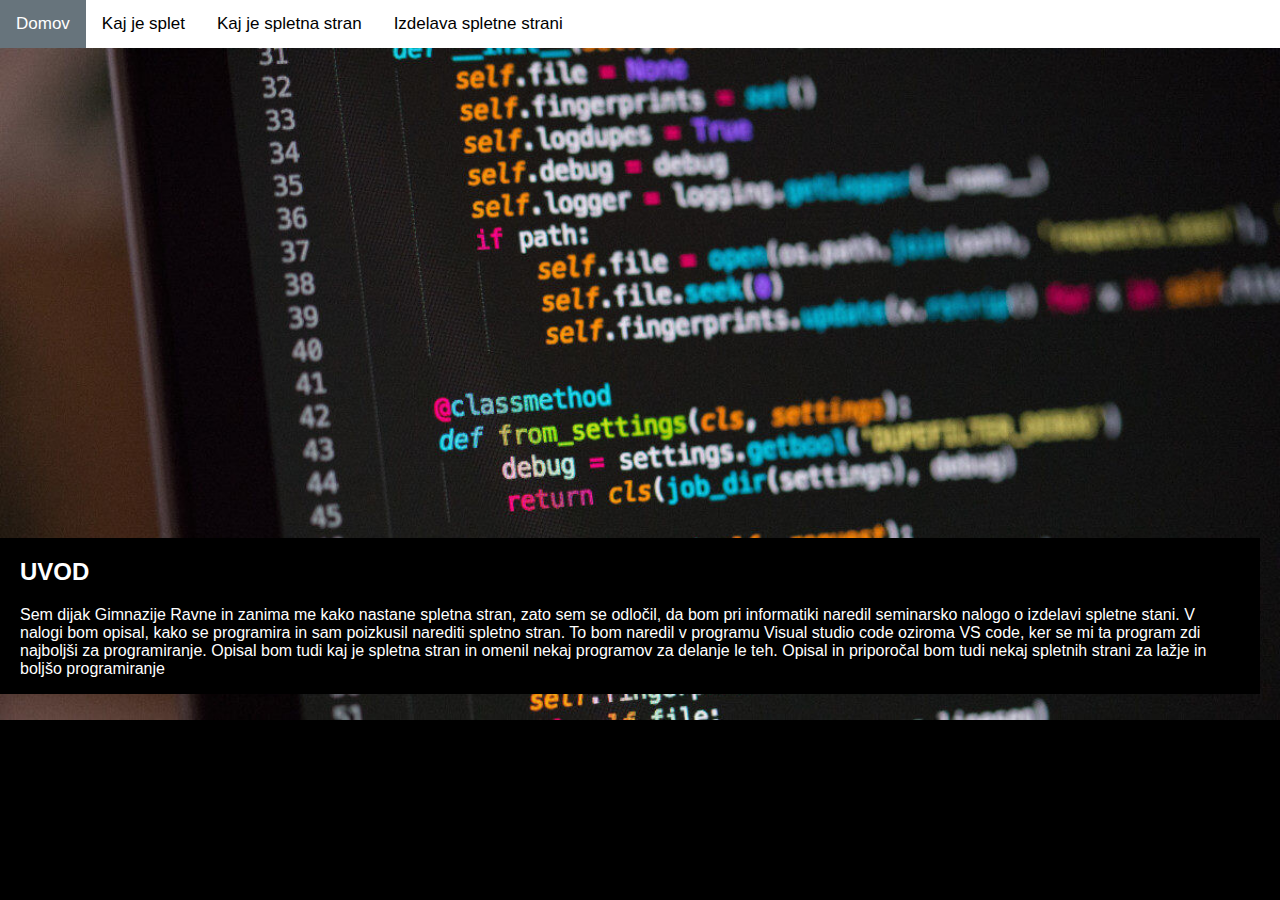
<file: index.html>
<!DOCTYPE html>
<html>
    <head>
        <title></title>
        <link rel="stylesheet" type="text/css" href="style.css">
        <meta content="width=device-width, initial-scale=1" name="viewport" />
    </head>
    <body id="index">
        <link rel="stylesheet" href="https://cdnjs.cloudflare.com/ajax/libs/font-awesome/4.7.0/css/font-awesome.min.css">

        <div class="topnav" id="myTopnav">
            <a href="index.html" class="active">Domov</a>
            <a href="splet.html">Kaj je splet</a>
            <a href="spletna_stran.html">Kaj je spletna stran</a>
            <a href="izdelava_strani.html">Izdelava spletne strani</a>
            <a href="javascript:void(0);" class="icon" onclick="myFunction()">
            <i class="fa fa-bars"></i>
          </a>
        </div>

        <script>
            function myFunction() {
              var x = document.getElementById("myTopnav");
              if (x.className === "topnav") {
                x.className += " responsive";
              } else {
                x.className = "topnav";
              }
            }
        </script>
        <div class="container">
          <img src="images\naslovna_slika.png" alt="Naslovna slika" style="width:100%;">
          <div class="text-block">
            <h2>UVOD</h2>
            <p>Sem dijak Gimnazije Ravne in zanima me kako nastane spletna stran, 
              zato sem se odločil, da bom pri informatiki naredil seminarsko nalogo o 
              izdelavi spletne stani. V nalogi bom opisal, kako se programira in sam 
              poizkusil narediti spletno stran. To bom naredil v programu 
              Visual studio code oziroma VS code, ker se mi ta program zdi 
              najboljši za programiranje. Opisal bom tudi kaj je spletna stran in 
              omenil nekaj programov za delanje le teh. Opisal in priporočal bom tudi 
              nekaj spletnih strani za lažje in boljšo programiranje</p>
        </div>
    </body>
</html>
</file>
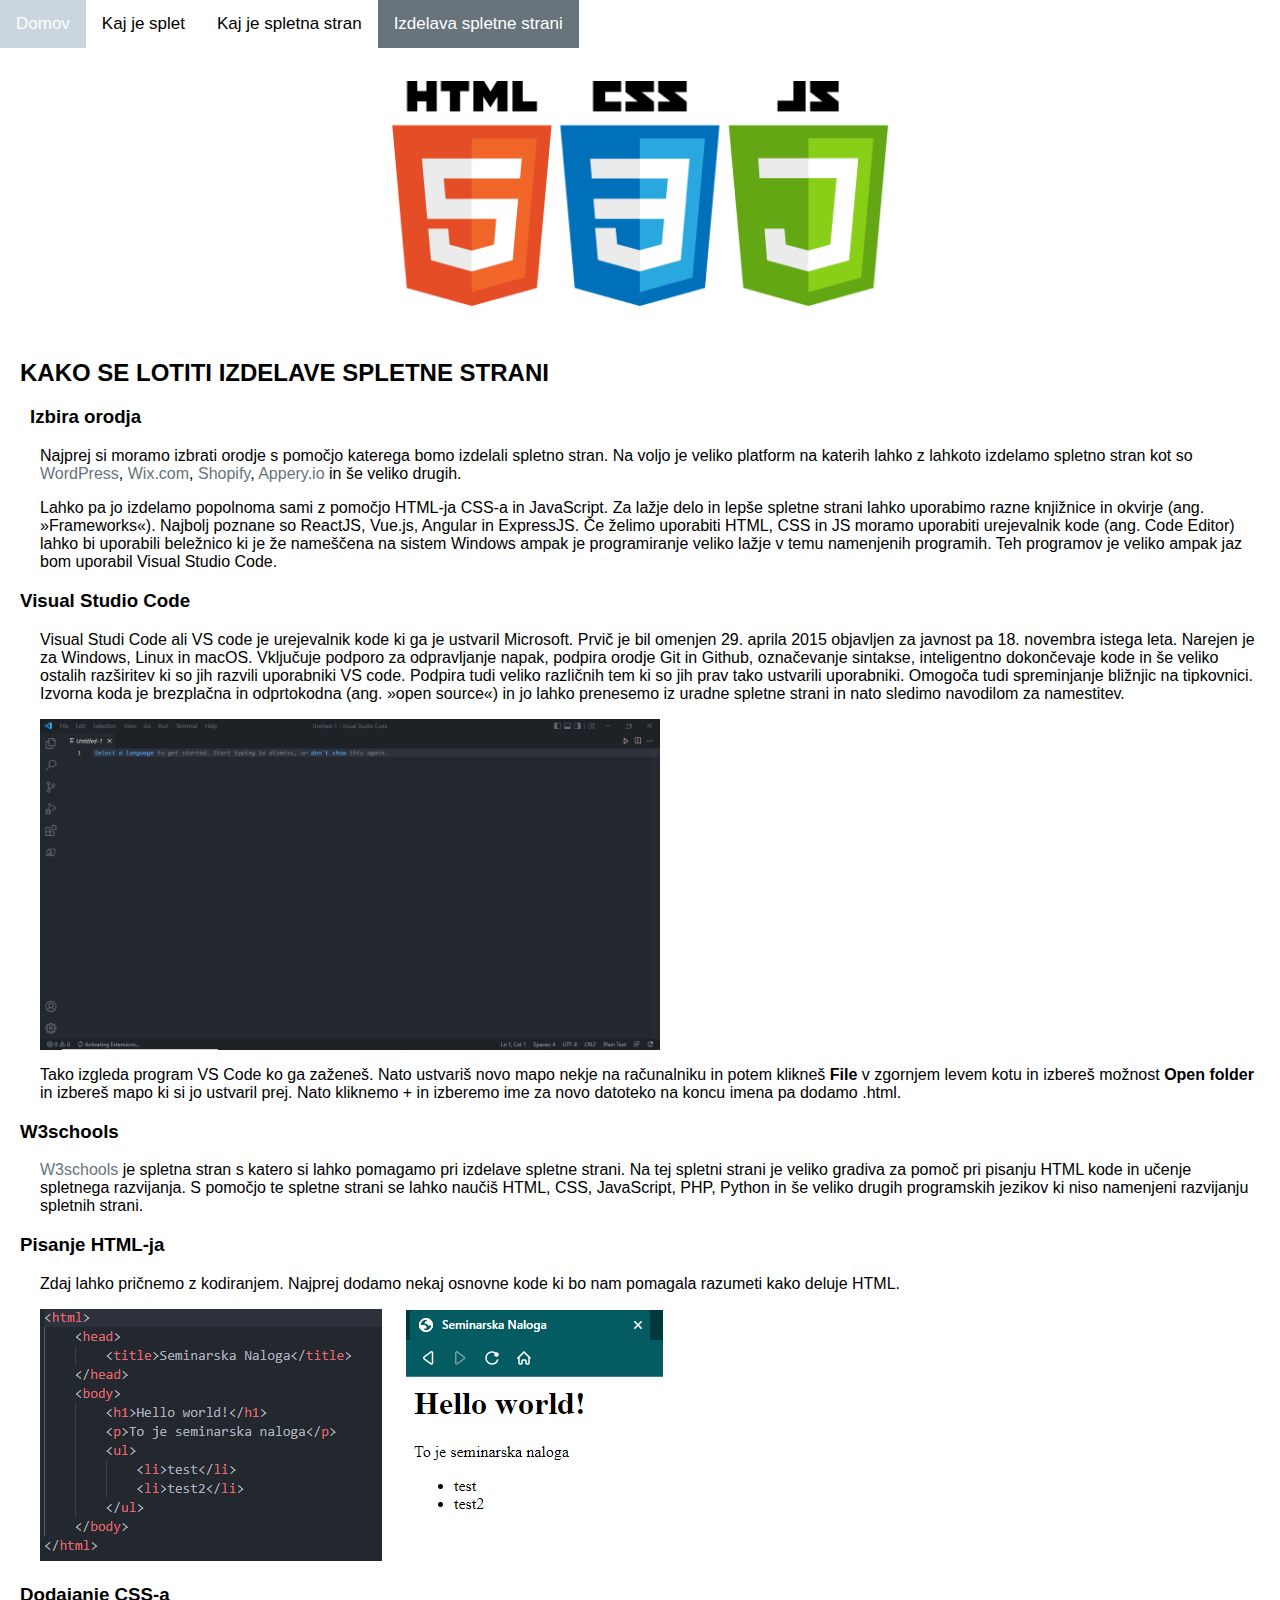
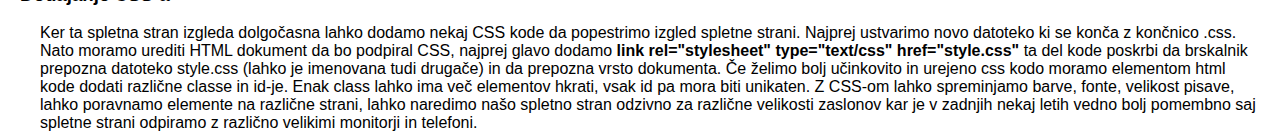
<file: izdelava_strani.html>
<!DOCTYPE html>
<html>
    <head>
        <title></title>
        <link rel="stylesheet" type="text/css" href="style.css">
        <meta content="width=device-width, initial-scale=1" name="viewport" />
    </head>
    <body>
        <link rel="stylesheet" href="https://cdnjs.cloudflare.com/ajax/libs/font-awesome/4.7.0/css/font-awesome.min.css">

        <div class="topnav" id="myTopnav">
            <a href="index.html">Domov</a>
            <a href="splet.html">Kaj je splet</a>
            <a href="spletna_stran.html">Kaj je spletna stran</a>
            <a href="izdelava_strani.html" class="active">Izdelava spletne strani</a>
            <a href="javascript:void(0);" class="icon" onclick="myFunction()">
            <i class="fa fa-bars"></i>
          </a>
        </div>

        <script>
            function myFunction() {
              var x = document.getElementById("myTopnav");
              if (x.className === "topnav") {
                x.className += " responsive";
              } else {
                x.className = "topnav";
              }
            }
        </script>
        <div class="basic-text">
          <img src="images\html_css_js.png" alt="html css js" id="img">
          <h2>KAKO SE LOTITI IZDELAVE SPLETNE STRANI</h2>
          <h3 id="under-title">Izbira orodja</h3>
          <p>Najprej si moramo izbrati orodje s pomočjo katerega bomo izdelali spletno stran. 
            Na voljo je veliko platform na katerih lahko z lahkoto izdelamo spletno stran 
            kot so <a href="https://wordpress.org/">WordPress</a>, 
            <a href="http://www.wix.com">Wix.com</a>, <a href="https://www.shopify.com/">Shopify</a>, 
            <a href="https://appery.io/">Appery.io</a> in še veliko drugih.</p>
          <p>Lahko pa jo izdelamo popolnoma sami z pomočjo HTML-ja CSS-a in JavaScript.
            Za lažje delo in lepše spletne strani lahko uporabimo razne knjižnice in okvirje (ang. »Frameworks«). 
            Najbolj poznane so ReactJS, Vue.js, Angular in ExpressJS.
            Če želimo uporabiti HTML, CSS in JS moramo uporabiti urejevalnik kode (ang. Code Editor) 
            lahko bi uporabili beležnico ki je že nameščena na sistem Windows 
            ampak je  programiranje veliko lažje v temu namenjenih programih. Teh programov je veliko 
            ampak jaz bom uporabil Visual Studio Code. 
          </p>
          <h3>Visual Studio Code</h3>
          <p>Visual Studi Code ali VS code je urejevalnik kode ki ga je ustvaril Microsoft. 
            Prvič je bil omenjen 29. aprila 2015 objavljen za 
            javnost pa 18. novembra istega leta. Narejen je za Windows, Linux in macOS. 
            Vključuje podporo za odpravljanje napak, podpira orodje
            Git in Github, označevanje sintakse, inteligentno dokončevaje kode 
            in še veliko ostalih razširitev ki so jih razvili uporabniki 
            VS code. Podpira tudi veliko različnih tem ki so jih prav tako ustvarili 
            uporabniki. Omogoča tudi spreminjanje bližnjic na 
            tipkovnici. Izvorna koda je brezplačna in odprtokodna (ang. »open source«) 
            in jo lahko prenesemo iz uradne spletne strani 
            in nato sledimo navodilom za namestitev.</p>
          <img src="images\slika1.PNG" alt="VS code po prvem zagonu" class="example">
          <p>Tako izgleda program VS Code ko ga zaženeš. Nato ustvariš novo mapo nekje na 
            računalniku in potem klikneš <b>File</b> v zgornjem 
            levem kotu in izbereš možnost <b>Open folder</b> in izbereš mapo ki si jo 
            ustvaril prej. Nato kliknemo + in izberemo ime za novo 
            datoteko na koncu imena pa dodamo .html. </p>
          <h3>W3schools</h3>
          <p><a href="https://www.w3schools.com/">W3schools</a> je spletna stran s katero si lahko 
            pomagamo pri izdelave spletne strani. Na tej spletni strani je veliko gradiva za 
            pomoč pri pisanju HTML kode in učenje spletnega razvijanja. S pomočjo te spletne strani 
            se lahko naučiš HTML, CSS, JavaScript, 
            PHP, Python in še veliko drugih programskih jezikov ki niso namenjeni razvijanju spletnih strani.</p>
          <h3>Pisanje HTML-ja</h3>
          <p>Zdaj lahko pričnemo z kodiranjem. Najprej dodamo nekaj osnovne kode ki bo nam pomagala razumeti kako deluje HTML.</p>
          <div id="code">
            <img src="images\slika2.PNG" alt="koda">
            <img src="images\slika3.PNG" alt="izgled v brskalniku">
          </div>
          <h3>Dodajanje CSS-a</h3>
          <p>Ker ta spletna stran izgleda dolgočasna lahko dodamo nekaj CSS kode da popestrimo izgled spletne strani. 
            Najprej ustvarimo novo datoteko ki se konča z končnico .css. Nato moramo urediti HTML dokument da bo podpiral 
            CSS, najprej glavo dodamo <b>link rel="stylesheet" type="text/css" href="style.css"</b>
            ta del kode poskrbi da brskalnik prepozna datoteko style.css (lahko je imenovana tudi drugače) 
            in da prepozna vrsto dokumenta. Če želimo bolj učinkovito in urejeno css kodo moramo elementom 
            html kode dodati različne classe in id-je. Enak class lahko ima več elementov hkrati, 
            vsak id pa mora biti unikaten. Z CSS-om lahko spreminjamo barve, fonte, velikost pisave, 
            lahko poravnamo elemente na različne strani, lahko naredimo našo spletno stran odzivno za 
            različne velikosti zaslonov kar je v zadnjih nekaj letih vedno bolj pomembno saj spletne strani 
            odpiramo z različno velikimi monitorji in telefoni.</p>
          </table>
        </div>
    </body>
</html>
</file>
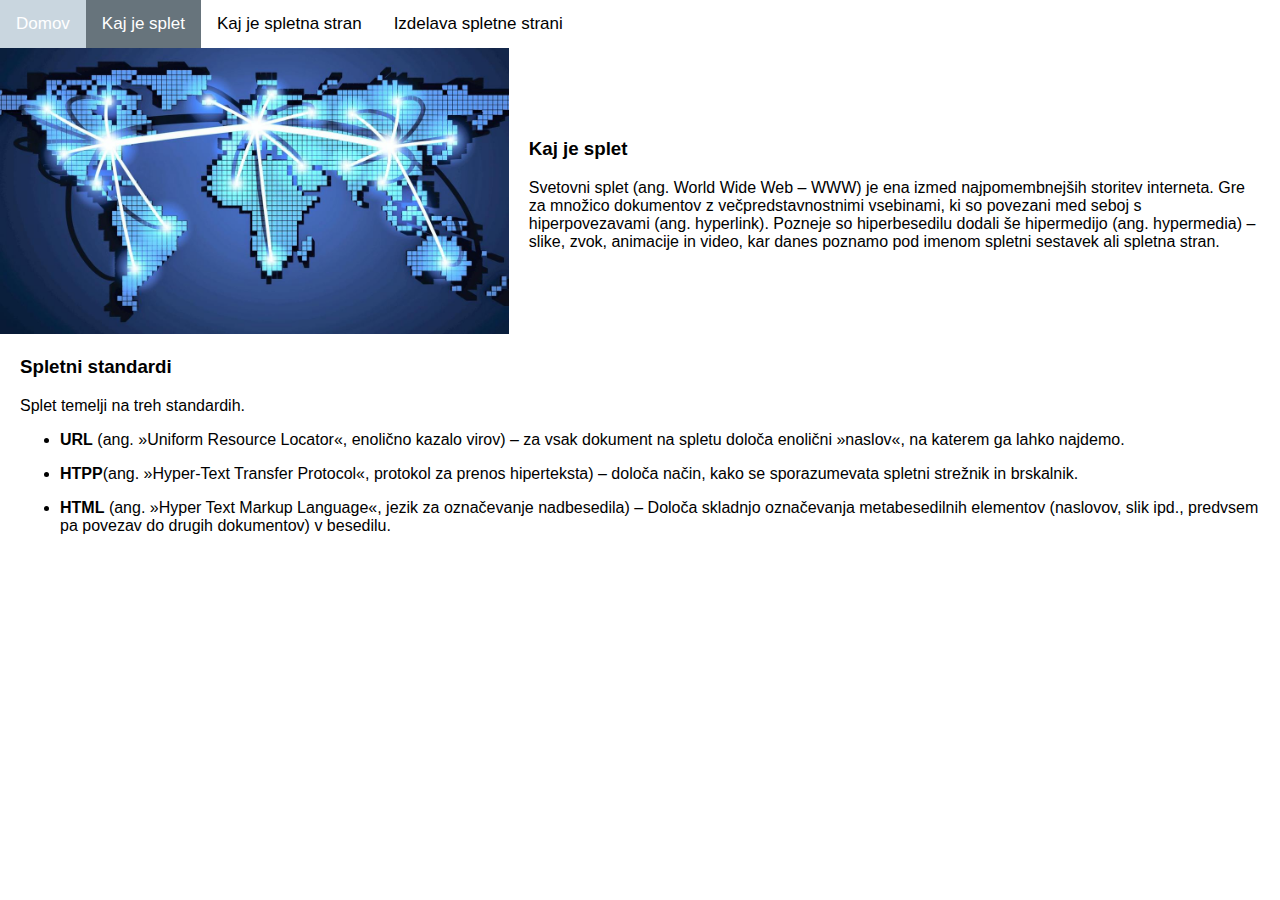
<file: splet.html>
<!DOCTYPE html>
<html>
    <head>
        <title></title>
        <link rel="stylesheet" type="text/css" href="style.css">
        <meta content="width=device-width, initial-scale=1" name="viewport" />
    </head>
    <body>
        <link rel="stylesheet" href="https://cdnjs.cloudflare.com/ajax/libs/font-awesome/4.7.0/css/font-awesome.min.css">

        <div class="topnav" id="myTopnav">
            <a href="index.html">Domov</a>
            <a href="splet.html" class="active"">Kaj je splet</a>
            <a href="spletna_stran.html">Kaj je spletna stran</a>
            <a href="izdelava_strani.html">Izdelava spletne strani</a>
            <a href="javascript:void(0);" class="icon" onclick="myFunction()">
            <i class="fa fa-bars"></i>
          </a>
        </div>

        <script>
            function myFunction() {
              var x = document.getElementById("myTopnav");
              if (x.className === "topnav") {
                x.className += " responsive";
              } else {
                x.className = "topnav";
              }
            }
        </script>
        <div class="container-img">
            <div class="image">
              <img src="images\splet.jpg" alt="Splet" class="slika">
            </div>
            <div class="text">
                <h3>Kaj je splet</h3>
                <p>Svetovni splet (ang. World Wide Web – WWW) je ena izmed 
                najpomembnejših storitev interneta. Gre za množico 
                dokumentov z večpredstavnostnimi vsebinami, ki so povezani 
                med seboj s hiperpovezavami (ang. hyperlink). Pozneje so 
                hiperbesedilu dodali še hipermedijo (ang. hypermedia) – slike, 
                zvok, animacije in video, kar danes poznamo pod imenom 
                spletni sestavek ali spletna stran.</p>
            </div>
        </div>
        <div class="tex">
            <h3>Spletni standardi</h3>
            <p>Splet temelji na treh standardih.</p>
            <ul>
              <li>
                <p><b>URL</b> (ang. »Uniform Resource Locator«, enolično kazalo virov) 
                – za vsak dokument na spletu določa enolični »naslov«, 
                na katerem ga lahko najdemo.</p>
              </li>
              <li>
                <p><b>HTPP</b>(ang. »Hyper-Text Transfer Protocol«, protokol za prenos hiperteksta) 
                – določa način, kako se sporazumevata spletni strežnik in brskalnik. </p>
              </li>
              <li>
                <p><b>HTML</b> (ang. »Hyper Text Markup Language«, jezik za označevanje nadbesedila) – 
                Določa skladnjo označevanja metabesedilnih elementov 
                (naslovov, slik ipd., predvsem pa povezav do drugih dokumentov) v besedilu. </p>
              </li>
            </ul>
        </div>
    </body>
</html>
</file>
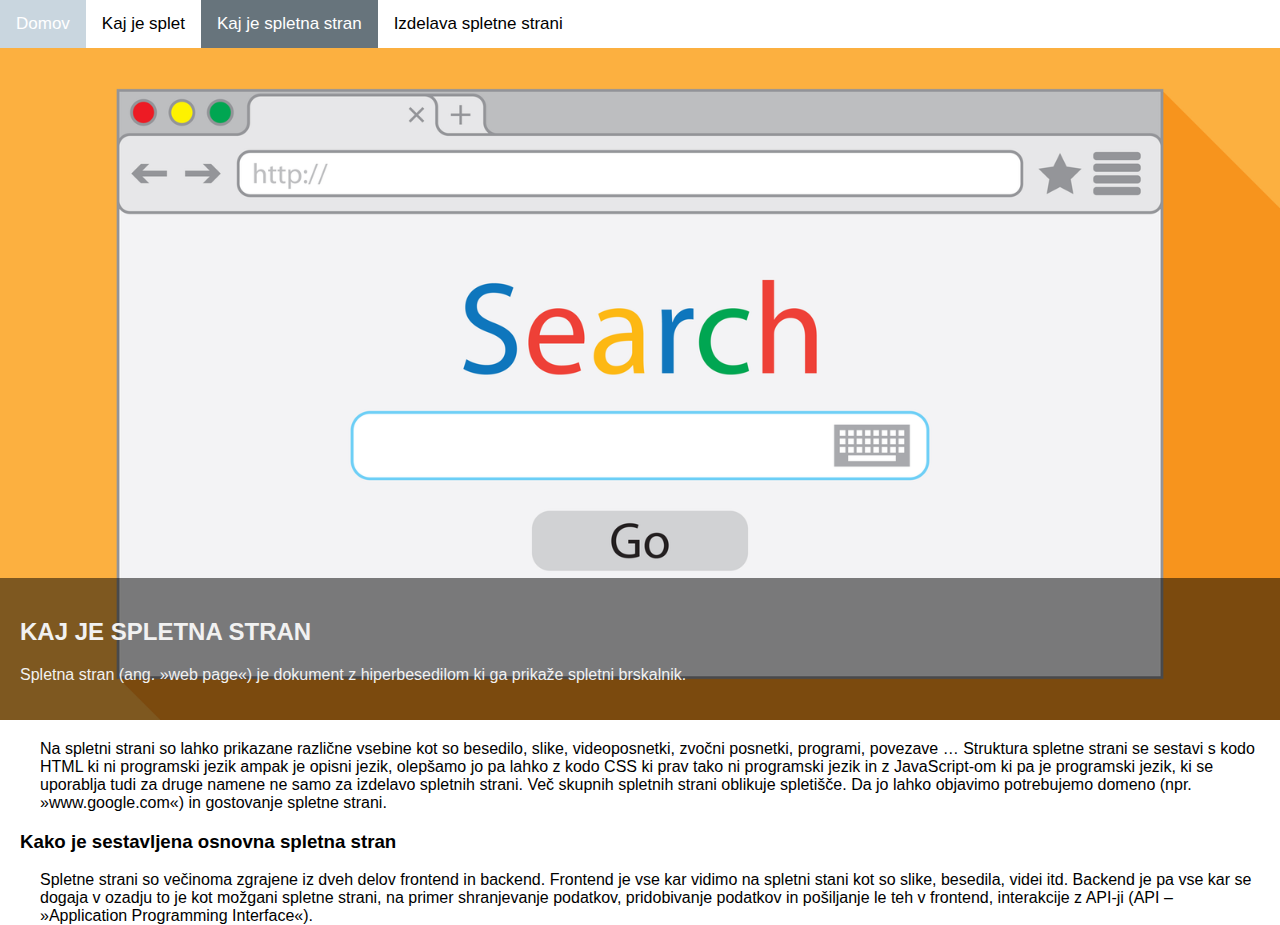
<file: spletna_stran.html>
<!DOCTYPE html>
<html>
    <head>
        <title></title>
        <link rel="stylesheet" type="text/css" href="style.css">
        <meta content="width=device-width, initial-scale=1" name="viewport" />
    </head>
    <body>
        <link rel="stylesheet" href="https://cdnjs.cloudflare.com/ajax/libs/font-awesome/4.7.0/css/font-awesome.min.css">

        <div class="topnav" id="myTopnav">
            <a href="index.html">Domov</a>
            <a href="splet.html">Kaj je splet</a>
            <a href="spletna_stran.html" class="active">Kaj je spletna stran</a>
            <a href="izdelava_strani.html">Izdelava spletne strani</a>
            <a href="javascript:void(0);" class="icon" onclick="myFunction()">
            <i class="fa fa-bars"></i>
          </a>
        </div>

        <script>
            function myFunction() {
              var x = document.getElementById("myTopnav");
              if (x.className === "topnav") {
                x.className += " responsive";
              } else {
                x.className = "topnav";
              }
            }
        </script>
        
        <div class="container-1">
          <img src="images\search.png" alt="Search" style="width:100%;">
          <div class="content">
            <h2>KAJ JE SPLETNA STRAN</h2>
            <p>Spletna stran (ang. »web page«) je dokument z hiperbesedilom ki ga prikaže 
              spletni brskalnik. </p>
          </div>
        </div>
        <div class="basic-text">
          <p>Na spletni strani so lahko prikazane različne vsebine
            kot so besedilo, slike, videoposnetki, zvočni posnetki, programi, povezave … 
            Struktura spletne strani se sestavi s kodo HTML ki ni programski jezik ampak 
            je opisni jezik, olepšamo jo pa lahko z kodo CSS ki prav tako ni programski 
            jezik in z JavaScript-om ki pa je programski jezik, ki se uporablja tudi za 
            druge namene ne samo za izdelavo spletnih strani. Več skupnih spletnih strani 
            oblikuje spletišče. Da jo lahko objavimo potrebujemo domeno (npr. »www.google.com«) 
            in gostovanje spletne strani.</p>
          <h3>Kako je sestavljena osnovna spletna stran</h3>
          <p>Spletne strani so večinoma zgrajene iz dveh delov frontend in backend. 
            Frontend je vse kar vidimo na spletni stani kot so slike, besedila, videi itd. 
            Backend je pa vse kar se dogaja v ozadju to je kot možgani spletne strani, 
            na primer shranjevanje podatkov, pridobivanje podatkov in pošiljanje le teh v 
            frontend, interakcije z API-ji (API – »Application Programming Interface«).</p>
        </div>
    </body>
</html>
</file>
<file: style.css>
body, html {
  font-family: "Trebuchet MS", Arial, Helvetica, sans-serif;
  background-color: #ffff;
  height: 100%;
  width: 100%;
  margin: 0;
}

#index {
  background-color: black;
}

.topnav {
  overflow: hidden;
  background-color: #ffff;
}
  
.topnav a {
  float: left;
  display: block;
  color: #67747c;
  text-align: center;
  padding: 14px 16px;
  text-decoration: none;
  font-size: 17px;
  color: black;
}
  
.topnav a:hover {
  background-color: #c9d6df;
  color: white;
}

.topnav a.active {
  background-color: #67747c;
  color: white;
}

.topnav .icon {
  display: none;
}

.container {
  position: relative;
}

.text-block {
  position: absolute;
  bottom: 30px;
  right: 20px;
  background-color: black;
  color: white;
  padding-left: 20px;
  padding-right: 20px;
}
.container-img {
  display: flex;
  align-items: center;
  justify-content: center
}

.slika {
  max-width: 100%
}

.image {
  flex-basis: 150%
}

.text {
  padding-left: 20px;
  padding-right: 20px;
}
.tex {
  position: relative;
  padding-left: 20px;
  padding-right: 20px;
}

.basic-text {
  padding-left: 20px;
  padding-right: 20px;
}

#img {
  width: 40%;
  height: auto;
  display: block;
  margin-left: auto;
  margin-right: auto;
}

#under-title {
  padding-left: 10px;
}

.basic-text p {
  padding-left: 20px;
}

.example {
  width: 50%;
  height:auto;
  display: block;
  margin-left: 20px;
}

#code img {
  padding-left: 20px;
}

.basic-text a:link, .basic-text a:visited {
  color: #67747c;
  text-decoration: none;
}

.basic-text a:hover {
  color: black;
}

.container-1 {
  position: relative;
  max-width: 1600px; 
  margin: 0 auto;
}

.container-1 .content {
  position: absolute;
  bottom: 0; 
  background: rgb(0, 0, 0); 
  background: rgba(0, 0, 0, 0.5); 
  color: #f1f1f1;
  width: 97%;
  padding: 20px;
  margin-bottom: 4px;
}

table, th, td {
  border:1px solid black;
}

@media screen and (max-width: 600px) {
  .topnav a:not(:first-child) {display: none;}
  .topnav a.icon {
    float: right;
    display: block;
  }
  .text-block {
    bottom: -300px;
    right: 0px;
    padding-left: 10px;
    padding-right: 0px;
  }
  .text {
    bottom: 0px;
    padding-left: 10px;
  }
  .container-1 .content {
    width: 89%;
  }
  .container-img, .text {
    float:none;
    width:100%;
  }
}

@media screen and (max-width: 600px) {
  .topnav.responsive {position: relative;}
  .topnav.responsive a.icon {
    position: absolute;
    right: 0;
    top: 0;
  }
  .topnav.responsive a {
    float: none;
    display: block;
    text-align: left;
  }
}
</file>
